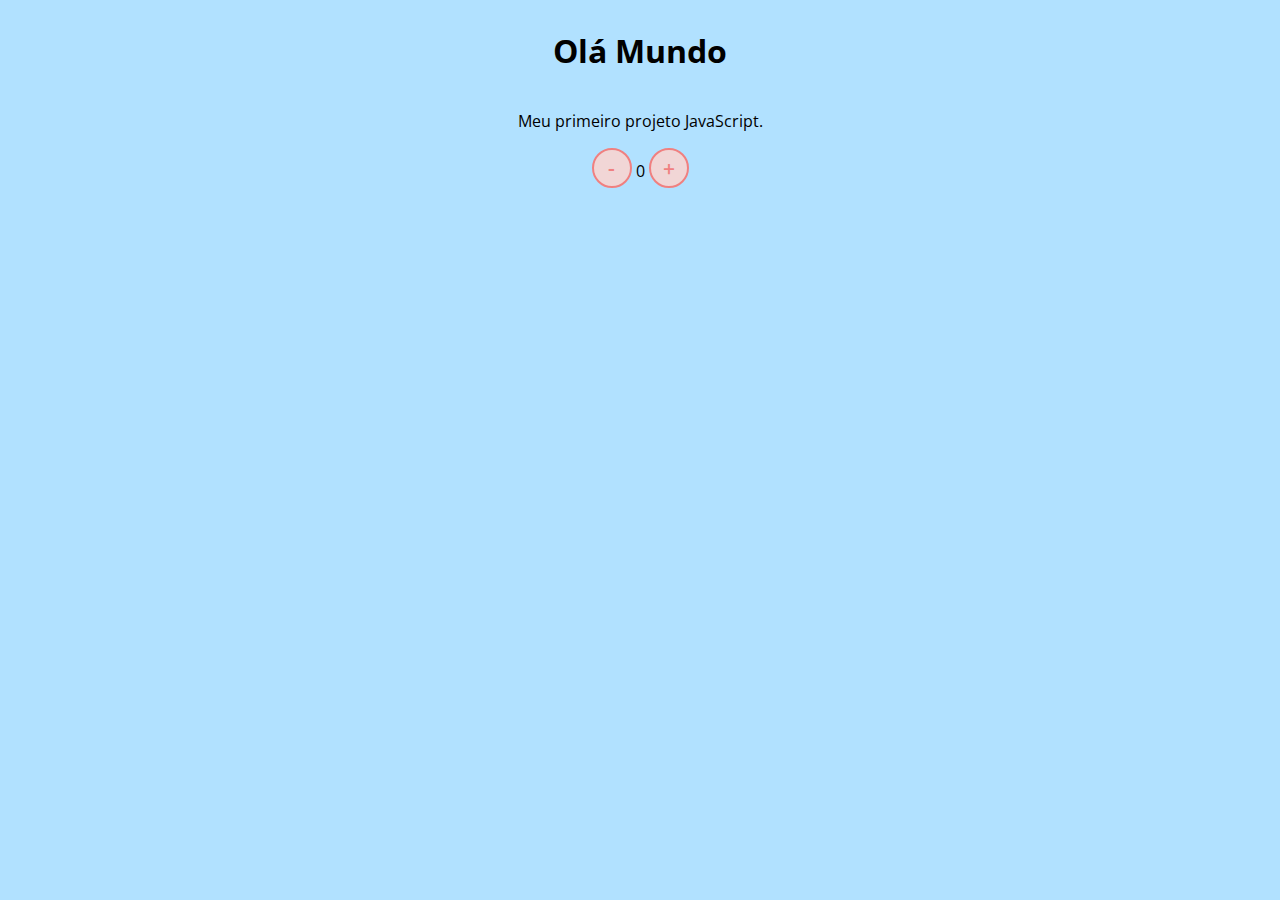
<file: Introucao-ao-js/index.html>
<!DOCTYPE html>
<html>
    <head>
        <meta charset="utf-8">
        <meta http-equiv="X-UA-Compatible" content="IE=edge">
        <title>Contador</title>
        <meta name="description" content="">
        <meta name="viewport" content="width=device-width, initial-scale=1">
        <link rel="stylesheet" href="Asset/Css/Style.css">
    </head>
    <body>
        <h1>Olá Mundo</h1>
        <p>Meu primeiro projeto JavaScript.</p>
        <div id="conter">
            <button name="subtrair" onclick="decrement()">-</button>
            <span id="currentnumber">0</span>
            <button name="adicionar" onclick="increment()">+</button>
        </div>
        <script src="Asset/Js/script.js"></script>
    </body>
</html>
</file>
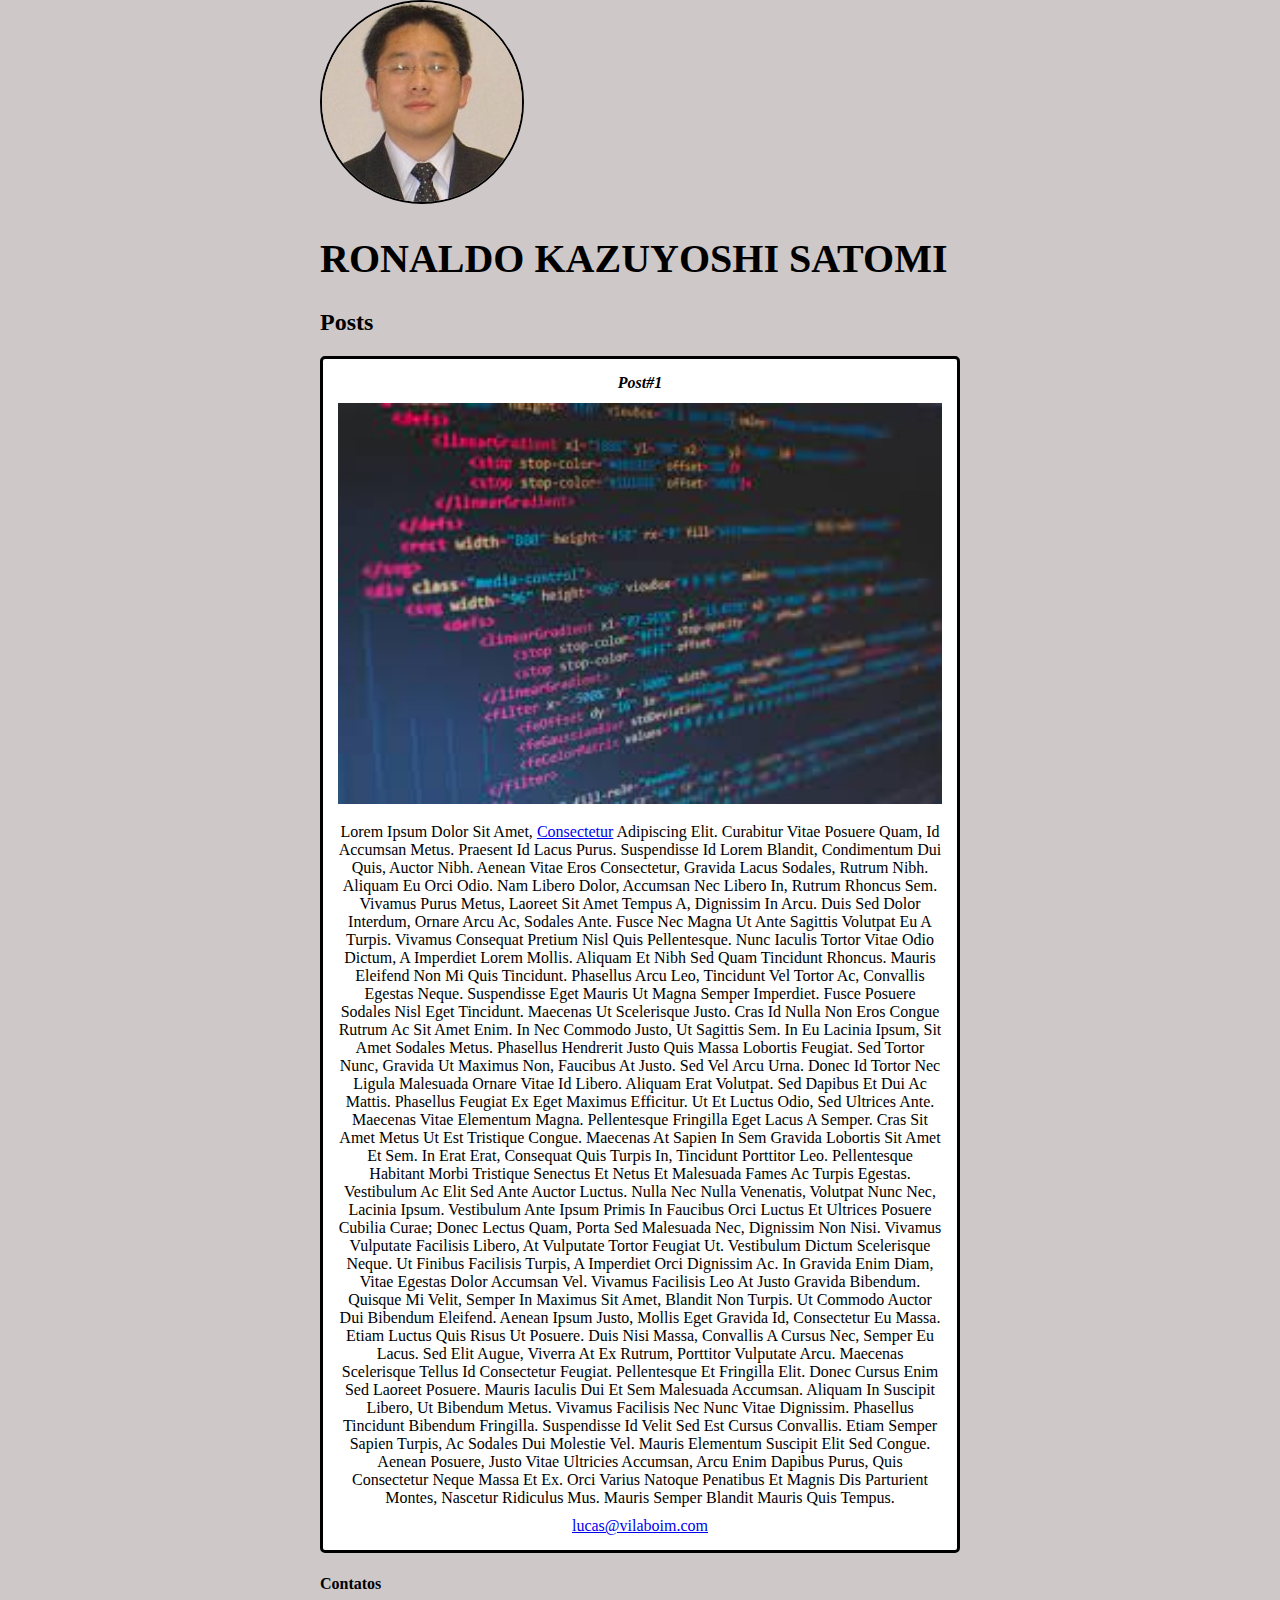
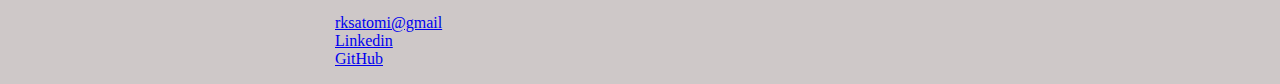
<file: Introdução a criação de websites com HTML5 e CSS3/exer.html>
<!DOCTYPE html>
<html>
    <head>
        <meta charset="utf-8">
        <title>RKS</title>
        <link rel="stylesheet" href="style.css">           
    </head>
    <body>
        <header>
            <img src="1517043818391.jpg" alt="logo" class="foto">
            <h1 id="title">Ronaldo Kazuyoshi Satomi</h1>
        </header>
        <section>
            <h2 class="subtitle">Posts</h2>
            <article class="post">    
                <header>              
                    <h3 class="post_title">Post#1</h3>
                    <img src="teste.jpg" alt="img" class="image">
                </header>
                <p class="post_conteneir">Lorem ipsum dolor sit amet, <a href="https://lipsum.com/feed/html" target="_blank">consectetur</a> adipiscing elit. Curabitur vitae posuere quam, id accumsan metus. Praesent id lacus purus. Suspendisse id lorem blandit, condimentum dui quis, auctor nibh. Aenean vitae eros consectetur, gravida lacus sodales, rutrum nibh. Aliquam eu orci odio. Nam libero dolor, accumsan nec libero in, rutrum rhoncus sem. Vivamus purus metus, laoreet sit amet tempus a, dignissim in arcu. Duis sed dolor interdum, ornare arcu ac, sodales ante. Fusce nec magna ut ante sagittis volutpat eu a turpis. Vivamus consequat pretium nisl quis pellentesque.

                Nunc iaculis tortor vitae odio dictum, a imperdiet lorem mollis. Aliquam et nibh sed quam tincidunt rhoncus. Mauris eleifend non mi quis tincidunt. Phasellus arcu leo, tincidunt vel tortor ac, convallis egestas neque. Suspendisse eget mauris ut magna semper imperdiet. Fusce posuere sodales nisl eget tincidunt. Maecenas ut scelerisque justo. Cras id nulla non eros congue rutrum ac sit amet enim. In nec commodo justo, ut sagittis sem. In eu lacinia ipsum, sit amet sodales metus. Phasellus hendrerit justo quis massa lobortis feugiat. Sed tortor nunc, gravida ut maximus non, faucibus at justo. Sed vel arcu urna.
                
                Donec id tortor nec ligula malesuada ornare vitae id libero. Aliquam erat volutpat. Sed dapibus et dui ac mattis. Phasellus feugiat ex eget maximus efficitur. Ut et luctus odio, sed ultrices ante. Maecenas vitae elementum magna. Pellentesque fringilla eget lacus a semper. Cras sit amet metus ut est tristique congue. Maecenas at sapien in sem gravida lobortis sit amet et sem. In erat erat, consequat quis turpis in, tincidunt porttitor leo. Pellentesque habitant morbi tristique senectus et netus et malesuada fames ac turpis egestas. Vestibulum ac elit sed ante auctor luctus. Nulla nec nulla venenatis, volutpat nunc nec, lacinia ipsum. Vestibulum ante ipsum primis in faucibus orci luctus et ultrices posuere cubilia curae;
                
                Donec lectus quam, porta sed malesuada nec, dignissim non nisi. Vivamus vulputate facilisis libero, at vulputate tortor feugiat ut. Vestibulum dictum scelerisque neque. Ut finibus facilisis turpis, a imperdiet orci dignissim ac. In gravida enim diam, vitae egestas dolor accumsan vel. Vivamus facilisis leo at justo gravida bibendum. Quisque mi velit, semper in maximus sit amet, blandit non turpis. Ut commodo auctor dui bibendum eleifend. Aenean ipsum justo, mollis eget gravida id, consectetur eu massa. Etiam luctus quis risus ut posuere. Duis nisi massa, convallis a cursus nec, semper eu lacus. Sed elit augue, viverra at ex rutrum, porttitor vulputate arcu. Maecenas scelerisque tellus id consectetur feugiat. Pellentesque et fringilla elit. Donec cursus enim sed laoreet posuere. Mauris iaculis dui et sem malesuada accumsan.
                
                Aliquam in suscipit libero, ut bibendum metus. Vivamus facilisis nec nunc vitae dignissim. Phasellus tincidunt bibendum fringilla. Suspendisse id velit sed est cursus convallis. Etiam semper sapien turpis, ac sodales dui molestie vel. Mauris elementum suscipit elit sed congue. Aenean posuere, justo vitae ultricies accumsan, arcu enim dapibus purus, quis consectetur neque massa et ex. Orci varius natoque penatibus et magnis dis parturient montes, nascetur ridiculus mus. Mauris semper blandit mauris quis tempus.</p>
                <a href="mailto:lucas@vilaboim.com" target="_blank">lucas@vilaboim.com</a>
            </article>
        </section>
        <footer>
            <h4>Contatos</h4>
            <ul class="contact_list">
                <li><a href="mailto:rksatomi@gmail.com" target="_blank">rksatomi@gmail</a></li>
                <li><a href="https://www.linkedin.com/in/rksatomi/" target="_blank">Linkedin</a></li>
                <li><a href="https://github.com/rksatomi" target="_blank">GitHub</a></li>
            </ul>
        </footer>
    </body>
</html>
</file>
<file: Introucao-ao-js/Asset/Css/Style.css>
@import url('https://fonts.googleapis.com/css2?family=Open+Sans:wght@300;600&display=swap');

* {
    font-family: 'Open Sans', sans-serif;
}

body {
    display: flex;
    align-items: center;
    justify-content: center;
    flex-direction: column;
    background-color: rgb(177, 225, 255);
}

button {
    height: 40px;
    width: 40px;
    border-radius: 50%;
    border: 2px solid lightcoral;
    background-color: rgb(241, 214, 214);
    color: lightcoral;
    font-size: 16pt;
    font-weight: 600;
    text-align: center;
}

#counter {
    display: flex;
}

#currentNumber {
    display: flex;
    align-items: center;
    margin: 0 20px;
    font-size: 16pt;
}
</file>
<file: Introdução a criação de websites com HTML5 e CSS3/style.css>
body{
    background-color: rgb(206, 200, 200);
    font-family: Verdana;
    max-width: 50%;
    margin: auto;
}

#title, .subtitle, .post_title{
    color:  black;
}

#title{
    font-size: 40px;
    text-transform: uppercase;
}

.foto{
    border-radius: 50%;
    border:2px solid black;
}

.post_title{
    font-size: 16px;
    font-style: italic;
    margin: 0;
    margin-bottom: 11px;
}

.post{
    background-color: white;
    padding: 15px;
    border: 3px solid black;
    margin-bottom: 10px;
    border-radius: 5px;
    text-align: center;
}
.post_conteneir{
    margin: 0;
    margin-bottom: 10px;
    text-transform: capitalize;
}
.image{
    margin-bottom: 15px;
    width: 100%;
}

.contact_list{
    list-style-type: none;    
    padding-left: 15px;
    color: blue;
    text-decoration: none;
}
</file>
